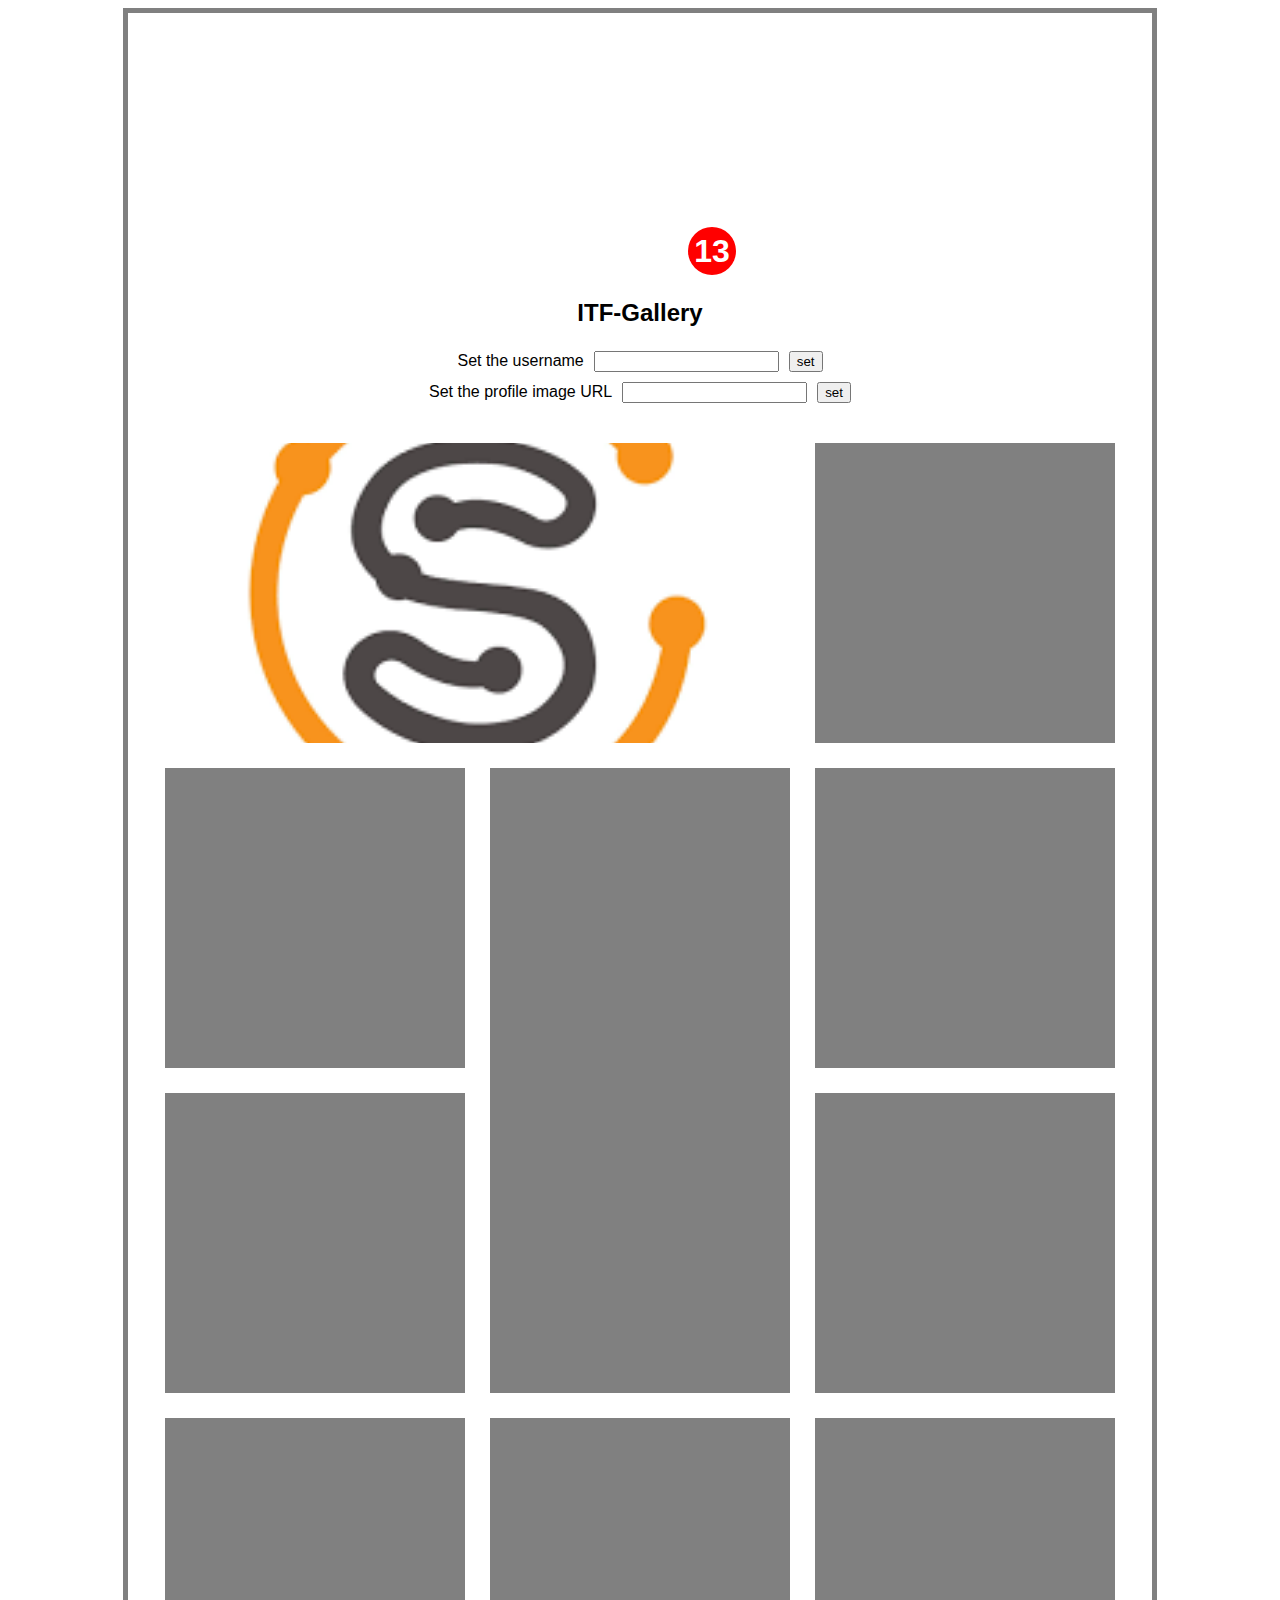
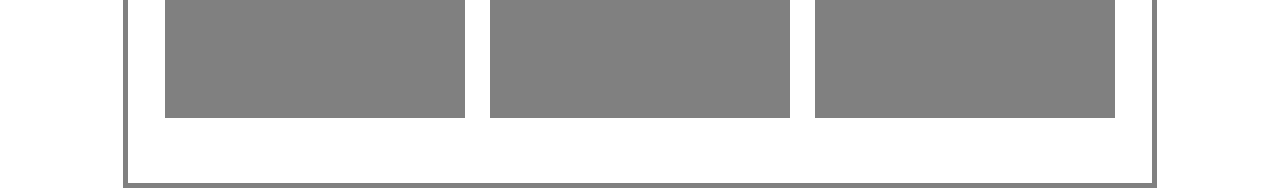
<file: index.html>
<!DOCTYPE html>
<html lang="en">
<head>
    <meta charset="UTF-8">
    <meta name="viewport" content="width=device-width, initial-scale=1.0">
    <title>Document</title>
    <link rel="stylesheet" href="style.css">
    <script>
        function setUsername(){
            document.getElementById("username-p").innerHTML = document.getElementById("username").value + " Gallery";
        }

        function setprofileimg(){
            document.getElementById("profileImage").style.backgroundImage = "url(" + document.getElementById("profileimg").value + ")";
        }
    </script>
</head>
<body>
    <div class="content"> 
        <div class="avatar">
            <div class="profile-img" id="profileImage">
            </div>
            <div class="noti">13</div>
        </div>
        <div class="username"></div>
            <a href="https://github.com/13D4C" class="on-hover">
            <p style="font-size: x-large; font-weight: 600;" id="username-p">ITF-Gallery</p>
            </a>
        <div class="input-group">
            <div><label style="font-weight: 400;">Set the username</label><input style="margin-left: 10px;" type="text" 
                id="username"><button  style="margin-left: 10px;" id="setUsername" onclick="setUsername()">set</button></div>
            <div><label style="font-weight: 400;">Set the profile image URL</label><input style="margin-left: 10px;" type="text" 
                id="profileimg"><button  style="margin-left: 10px;" id="setImg" onclick="setprofileimg()">set</button></div>
        </div>
        <div class="gallery">
            <div class="gallery-item col-span" style="background-image: url([data-uri]);"></div>
            <div class="gallery-item" style="background-image: url(https://i0.wp.com/ngthai.com/app/uploads/2023/05/%E0%B9%81%E0%B8%A1%E0%B8%A7.jpg?resize=640%2C336&ssl=1);"></div>
            <div class="gallery-item" style="background-image: url(https://pbs.twimg.com/media/E6PW-BRVcAABtNL.jpg);"></div>
            <div class="gallery-item row-span" style="background-image: url(https://scontent.fbkk6-1.fna.fbcdn.net/v/t39.30808-6/346073733_145849815049728_3949394413430058477_n.jpg?_nc_cat=110&ccb=1-7&_nc_sid=5f2048&_nc_ohc=UgWL-vLvZpEAX_ykJUu&_nc_ht=scontent.fbkk6-1.fna&cb_e2o_trans=q&oh=00_AfASnjZ7K_xKrX2hPWe92CL6nbpkhD1l17ktEltRcubJ2g&oe=6540AE34);"></div>
            <div class="gallery-item" style="background-image: url(https://scontent.fbkk6-1.fna.fbcdn.net/v/t39.30808-6/395057331_838848411522401_8939882715173590046_n.jpg?_nc_cat=108&ccb=1-7&_nc_sid=5f2048&_nc_ohc=wN4OoF-_HhQAX_A0o2n&_nc_ht=scontent.fbkk6-1.fna&cb_e2o_trans=q&oh=00_AfCEhn4Dr_Nz2sfzK4AK4RR2xcvUUwN2oyaXcwWfX8UQeQ&oe=65412F77);"></div>
            <div class="gallery-item" style="background-image: url(https://scontent.fbkk6-2.fna.fbcdn.net/v/t39.30808-6/359816486_773120744761835_1885028710344229547_n.jpg?_nc_cat=103&ccb=1-7&_nc_sid=5f2048&_nc_ohc=hhXk3G40Vt4AX-rXl7k&_nc_ht=scontent.fbkk6-2.fna&cb_e2o_trans=q&oh=00_AfDEUbMZXn3nsz7VxtuuiJ9SQLQSaO9PAT4A3j533ZTCIA&oe=65409733);"></div>
            <div class="gallery-item" style="background-image: url(https://scontent.fbkk6-2.fna.fbcdn.net/v/t39.30808-6/334591786_139479025697595_8141795345243943584_n.jpg?_nc_cat=103&ccb=1-7&_nc_sid=5f2048&_nc_ohc=RfZoJDkq9EUAX9M1VrD&_nc_ht=scontent.fbkk6-2.fna&cb_e2o_trans=q&oh=00_AfBwZPn67kL1axgQViLaz5s_kyM3e2NNPN_Geio6pq_xSQ&oe=65404944);"></div>
            <div class="gallery-item" style="background-image: url(https://scontent.fbkk6-1.fna.fbcdn.net/v/t39.30808-6/349834875_239069245426557_2994143315365212261_n.jpg?_nc_cat=104&ccb=1-7&_nc_sid=5f2048&_nc_ohc=Ctq6r5hTuU4AX_-68kW&_nc_ht=scontent.fbkk6-2.fna&cb_e2o_trans=q&oh=00_AfC6TF1EyMquUC_hW7XiOIqbfk4LU-Z2dMZEfGD2Vm7INw&oe=65402749);"></div>
            <div class="gallery-item" style="background-image: url(https://scontent.fbkk6-2.fna.fbcdn.net/v/t39.30808-6/350280630_169639592743340_518234659710284517_n.jpg?_nc_cat=111&ccb=1-7&_nc_sid=5f2048&_nc_ohc=tX-zSjutQrEAX-4Q0U4&_nc_ht=scontent.fbkk6-1.fna&cb_e2o_trans=q&oh=00_AfCrp9KVt8cgL9jLl64_fKW3t2ZWc8A6qVxe-nHQ1umGxA&oe=653FF132)"></div>
            <div class="gallery-item" style="background-image: url(https://scontent.fbkk6-2.fna.fbcdn.net/v/t39.30808-6/333104268_872217674207700_2171096336134928122_n.jpg?_nc_cat=101&ccb=1-7&_nc_sid=5f2048&_nc_ohc=RX0sPGrIge0AX-_LyhV&_nc_ht=scontent.fbkk6-2.fna&cb_e2o_trans=q&oh=00_AfCKaNndGktuTqO1i7DgOXjmjgioGNTVDAmqu0H30_Vpug&oe=653FC636);"></div>
            <div class="gallery-item" style="background-image: url();"></div>
        </div>
    </div>
</body>
</html>
</file>
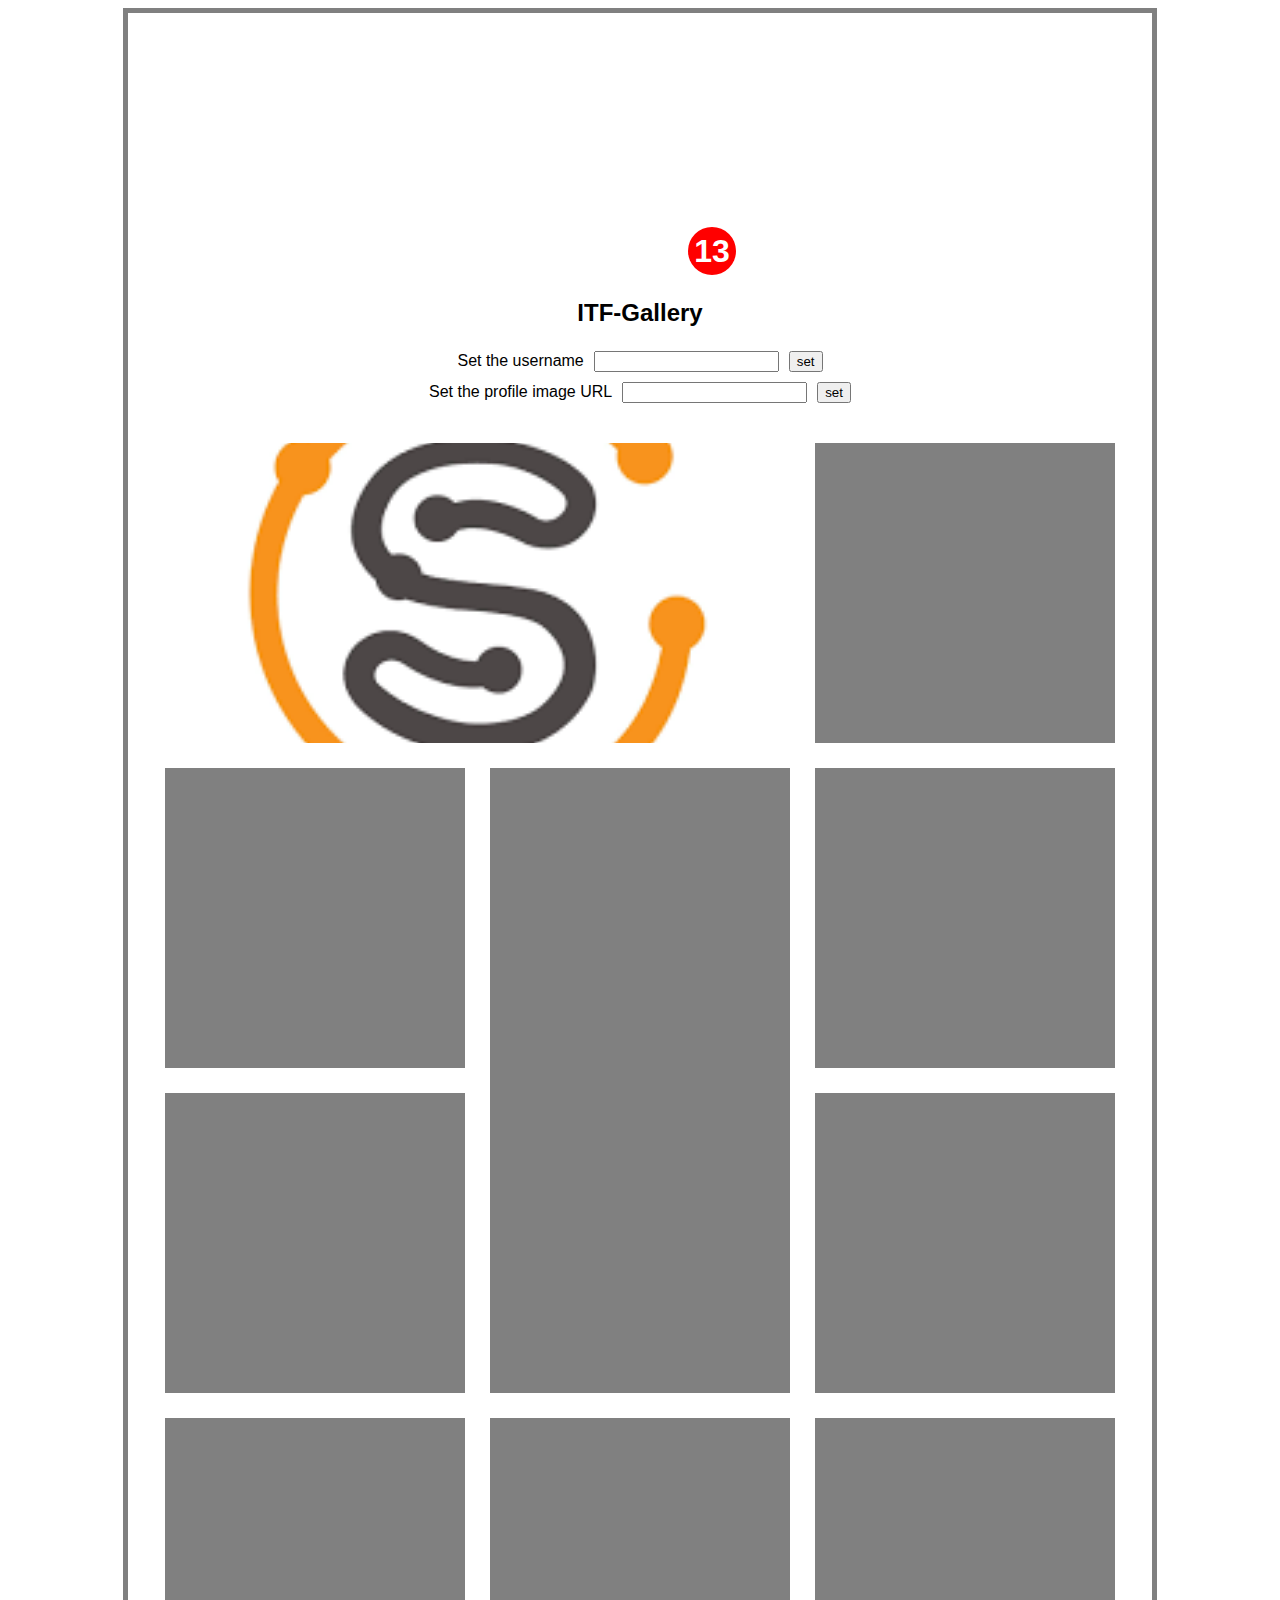
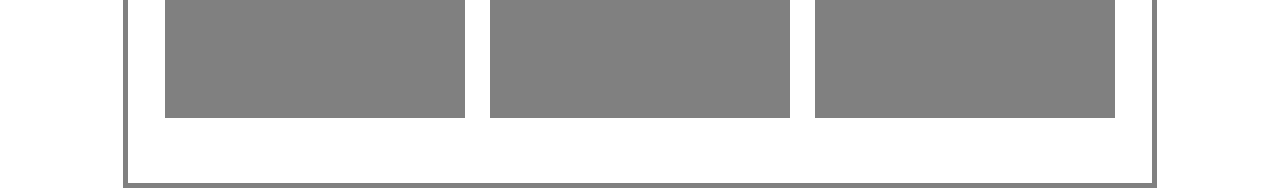
<file: itf.html>
<!DOCTYPE html>
<html lang="en">
<head>
    <meta charset="UTF-8">
    <meta name="viewport" content="width=device-width, initial-scale=1.0">
    <title>Document</title>
    <link rel="stylesheet" href="style.css">
    <script>
        function setUsername(){
            document.getElementById("username-p").innerHTML = document.getElementById("username").value + " Gallery";
        }

        function setprofileimg(){
            document.getElementById("profileImage").style.backgroundImage = "url(" + document.getElementById("profileimg").value + ")";
        }
    </script>
</head>
<body>
    <div class="content"> 
        <div class="avatar">
            <div class="profile-img" id="profileImage">
            </div>
            <div class="noti">13</div>
        </div>
        <div class="username"></div>
            <a href="https://github.com/13D4C" class="on-hover">
            <p style="font-size: x-large; font-weight: 600;" id="username-p">ITF-Gallery</p>
            </a>
        <div class="input-group">
            <div><label style="font-weight: 400;">Set the username</label><input style="margin-left: 10px;" type="text" 
                id="username"><button  style="margin-left: 10px;" id="setUsername" onclick="setUsername()">set</button></div>
            <div><label style="font-weight: 400;">Set the profile image URL</label><input style="margin-left: 10px;" type="text" 
                id="profileimg"><button  style="margin-left: 10px;" id="setImg" onclick="setprofileimg()">set</button></div>
        </div>
        <div class="gallery">
            <div class="gallery-item col-span" style="background-image: url([data-uri]);"></div>
            <div class="gallery-item" style="background-image: url(https://i0.wp.com/ngthai.com/app/uploads/2023/05/%E0%B9%81%E0%B8%A1%E0%B8%A7.jpg?resize=640%2C336&ssl=1);"></div>
            <div class="gallery-item" style="background-image: url(https://pbs.twimg.com/media/E6PW-BRVcAABtNL.jpg);"></div>
            <div class="gallery-item row-span" style="background-image: url(https://scontent.fbkk6-1.fna.fbcdn.net/v/t39.30808-6/346073733_145849815049728_3949394413430058477_n.jpg?_nc_cat=110&ccb=1-7&_nc_sid=5f2048&_nc_ohc=UgWL-vLvZpEAX_ykJUu&_nc_ht=scontent.fbkk6-1.fna&cb_e2o_trans=q&oh=00_AfASnjZ7K_xKrX2hPWe92CL6nbpkhD1l17ktEltRcubJ2g&oe=6540AE34);"></div>
            <div class="gallery-item" style="background-image: url(https://scontent.fbkk6-1.fna.fbcdn.net/v/t39.30808-6/395057331_838848411522401_8939882715173590046_n.jpg?_nc_cat=108&ccb=1-7&_nc_sid=5f2048&_nc_ohc=wN4OoF-_HhQAX_A0o2n&_nc_ht=scontent.fbkk6-1.fna&cb_e2o_trans=q&oh=00_AfCEhn4Dr_Nz2sfzK4AK4RR2xcvUUwN2oyaXcwWfX8UQeQ&oe=65412F77);"></div>
            <div class="gallery-item" style="background-image: url(https://scontent.fbkk6-2.fna.fbcdn.net/v/t39.30808-6/359816486_773120744761835_1885028710344229547_n.jpg?_nc_cat=103&ccb=1-7&_nc_sid=5f2048&_nc_ohc=hhXk3G40Vt4AX-rXl7k&_nc_ht=scontent.fbkk6-2.fna&cb_e2o_trans=q&oh=00_AfDEUbMZXn3nsz7VxtuuiJ9SQLQSaO9PAT4A3j533ZTCIA&oe=65409733);"></div>
            <div class="gallery-item" style="background-image: url(https://scontent.fbkk6-2.fna.fbcdn.net/v/t39.30808-6/334591786_139479025697595_8141795345243943584_n.jpg?_nc_cat=103&ccb=1-7&_nc_sid=5f2048&_nc_ohc=RfZoJDkq9EUAX9M1VrD&_nc_ht=scontent.fbkk6-2.fna&cb_e2o_trans=q&oh=00_AfBwZPn67kL1axgQViLaz5s_kyM3e2NNPN_Geio6pq_xSQ&oe=65404944);"></div>
            <div class="gallery-item" style="background-image: url(https://scontent.fbkk6-1.fna.fbcdn.net/v/t39.30808-6/349834875_239069245426557_2994143315365212261_n.jpg?_nc_cat=104&ccb=1-7&_nc_sid=5f2048&_nc_ohc=Ctq6r5hTuU4AX_-68kW&_nc_ht=scontent.fbkk6-2.fna&cb_e2o_trans=q&oh=00_AfC6TF1EyMquUC_hW7XiOIqbfk4LU-Z2dMZEfGD2Vm7INw&oe=65402749);"></div>
            <div class="gallery-item" style="background-image: url(https://scontent.fbkk6-2.fna.fbcdn.net/v/t39.30808-6/350280630_169639592743340_518234659710284517_n.jpg?_nc_cat=111&ccb=1-7&_nc_sid=5f2048&_nc_ohc=tX-zSjutQrEAX-4Q0U4&_nc_ht=scontent.fbkk6-1.fna&cb_e2o_trans=q&oh=00_AfCrp9KVt8cgL9jLl64_fKW3t2ZWc8A6qVxe-nHQ1umGxA&oe=653FF132)"></div>
            <div class="gallery-item" style="background-image: url(https://scontent.fbkk6-2.fna.fbcdn.net/v/t39.30808-6/333104268_872217674207700_2171096336134928122_n.jpg?_nc_cat=101&ccb=1-7&_nc_sid=5f2048&_nc_ohc=RX0sPGrIge0AX-_LyhV&_nc_ht=scontent.fbkk6-2.fna&cb_e2o_trans=q&oh=00_AfCKaNndGktuTqO1i7DgOXjmjgioGNTVDAmqu0H30_Vpug&oe=653FC636);"></div>
            <div class="gallery-item" style="background-image: url();"></div>
        </div>
    </div>
</body>
</html>
</file>
<file: style.css>
h1 {
    color: aqua;
}

body {
    font-family: sans-serif;
}

.content {
    display: flex;
    flex-direction: column;
    align-items: center;
    border: 5px solid gray;
    width: 1024px;
    margin-left: auto;
    margin-right: auto;
}

.avatar {
    display: flex;
    align-items: center;
    position: relative;
}

.profile-img {
    margin-top: 70px;
    background-image: url(https://avatars.githubusercontent.com/u/115446911?v=4);
    border-radius: 999px;
    width: 192px;
    height: 192px;
    overflow: hidden;
    background-size: cover;
    background-position: center;
}

.noti {
    display: grid;
    place-items: center;
    position: absolute;
    background-color: red;
    width: 3rem;
    border-radius: 999px;
    height: 3rem;
    right: 0;
    bottom: 0;
    font-size: xx-large;
    color: white;
    font-weight: 800;
}

.input-group {
    display: grid;
    place-items: center;
    gap: 10px;
}

.gallery {
    display: grid;
    margin-top: 40px;
    margin-bottom: 40px;
    gap: 25px;
    grid-template-columns: repeat(3, 300px);
    grid-template-rows: repeat(4, 300px);
}

.gallery-item {
    background-color: grey;
    width: 100%;
    height: 100%;
    background-size: cover;
    background-position: center;
}
.col-span {
    grid-column: span 2 / span 2;
}

.row-span {
    grid-row: span 2 / span 2;
}

.on-hover {
    text-decoration: none;
    color: black;
}

.on-hover:hover {
    text-decoration: underline;
    color: blue;
}
</file>
